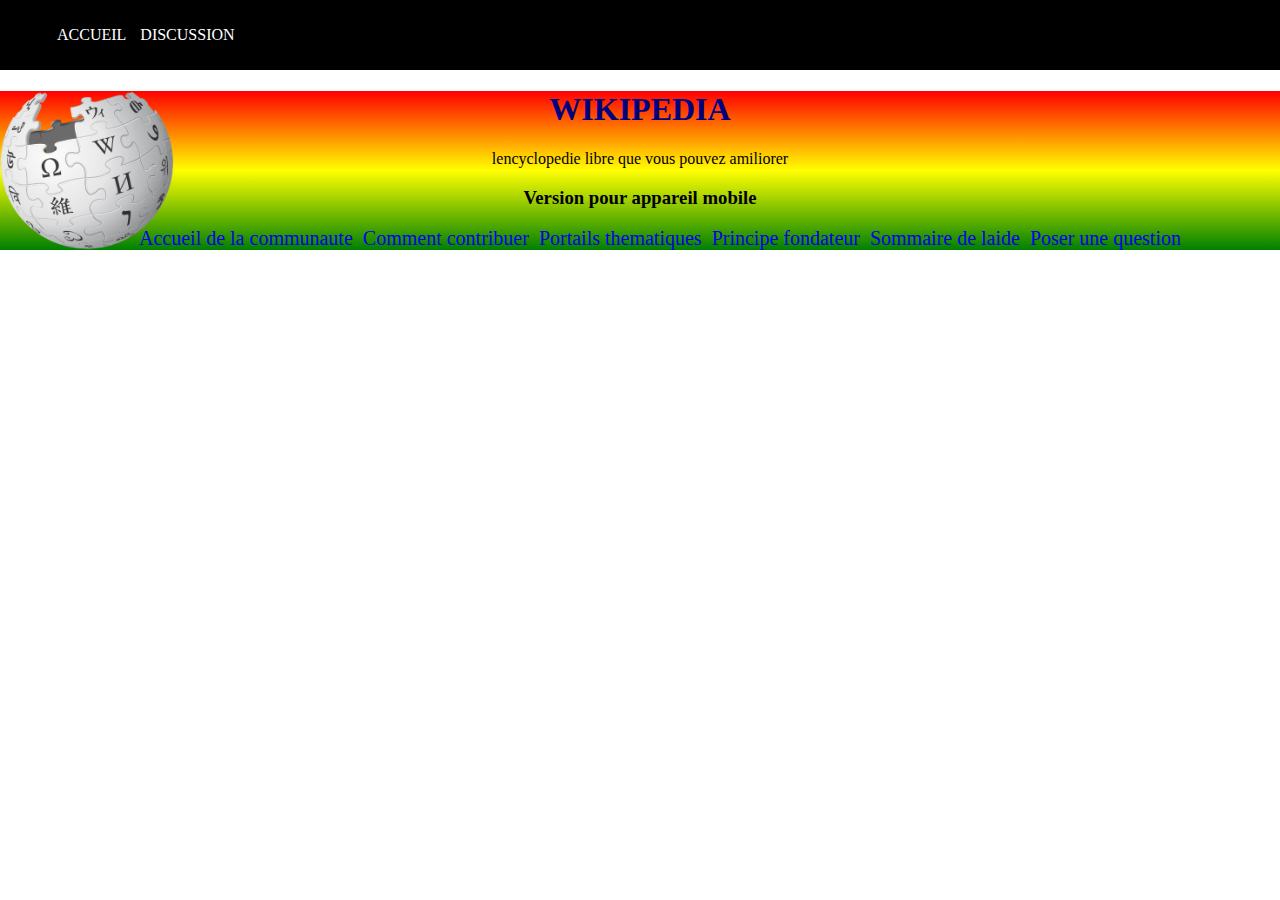
<file: index.html>
<!DOCTYPE html>
    <html>
    <head>
        <meta charset="utf-8">
        <title>wiki pedia page</title>
        <link rel="stylesheet" href="main.css">
        
    </head>

    <body>
        <header>
            <nav>
                <ul>
                    <li><a href="#">ACCUEIL</a></li>
                    <li><a href="#">DISCUSSION</a></li>
                </ul>
            </nav>
        </header>

        <div class="content">
        <h1>WIKIPEDIA</h1>
        <P>lencyclopedie libre que vous pouvez amiliorer</P>

        <h3>Version pour appareil mobile</h3>

        <ul>
            <li><a href="#">Accueil de la communaute</a></li>
            <li><a href="#">Comment contribuer</a></li>
            <li><a href="#">Portails thematiques</a></li>
            <li><a href="#">Principe fondateur</a></li>
            <li><a href="#">Sommaire de laide</a></li>
            <li><a href="#">Poser une question</a></li>
        </ul>
</div>
    </body>
    </html>
</file>
<file: main.css>
body{
    margin: 0;
    
}
h1 {
    color: navy;
}
 ul {
    list-style: none;
 }

.content{
    width: 100%;
    height: 80%;
    text-align: center;
    background-image: url(Wikipedia-logo-v2.png), linear-gradient(red, yellow, green);;
    background-repeat: no-repeat;
    background-size: contain;
    margin-top: 0;
    background-size: contain;
}

nav {
    background-color: black;
    padding: 10px;
}

nav ul{
    display: flex;
}

nav ul a {
    margin: 7px;
  text-decoration: none;
  color: #fff;
}

nav ul :hover{
    text-decoration: underline;
    color: navy;
}


.content ul {
    display: flex;
    justify-content: center;
}
 .content ul a {
    text-decoration: none;
    font-size: 20px;
    margin: 5px;
 }
</file>
